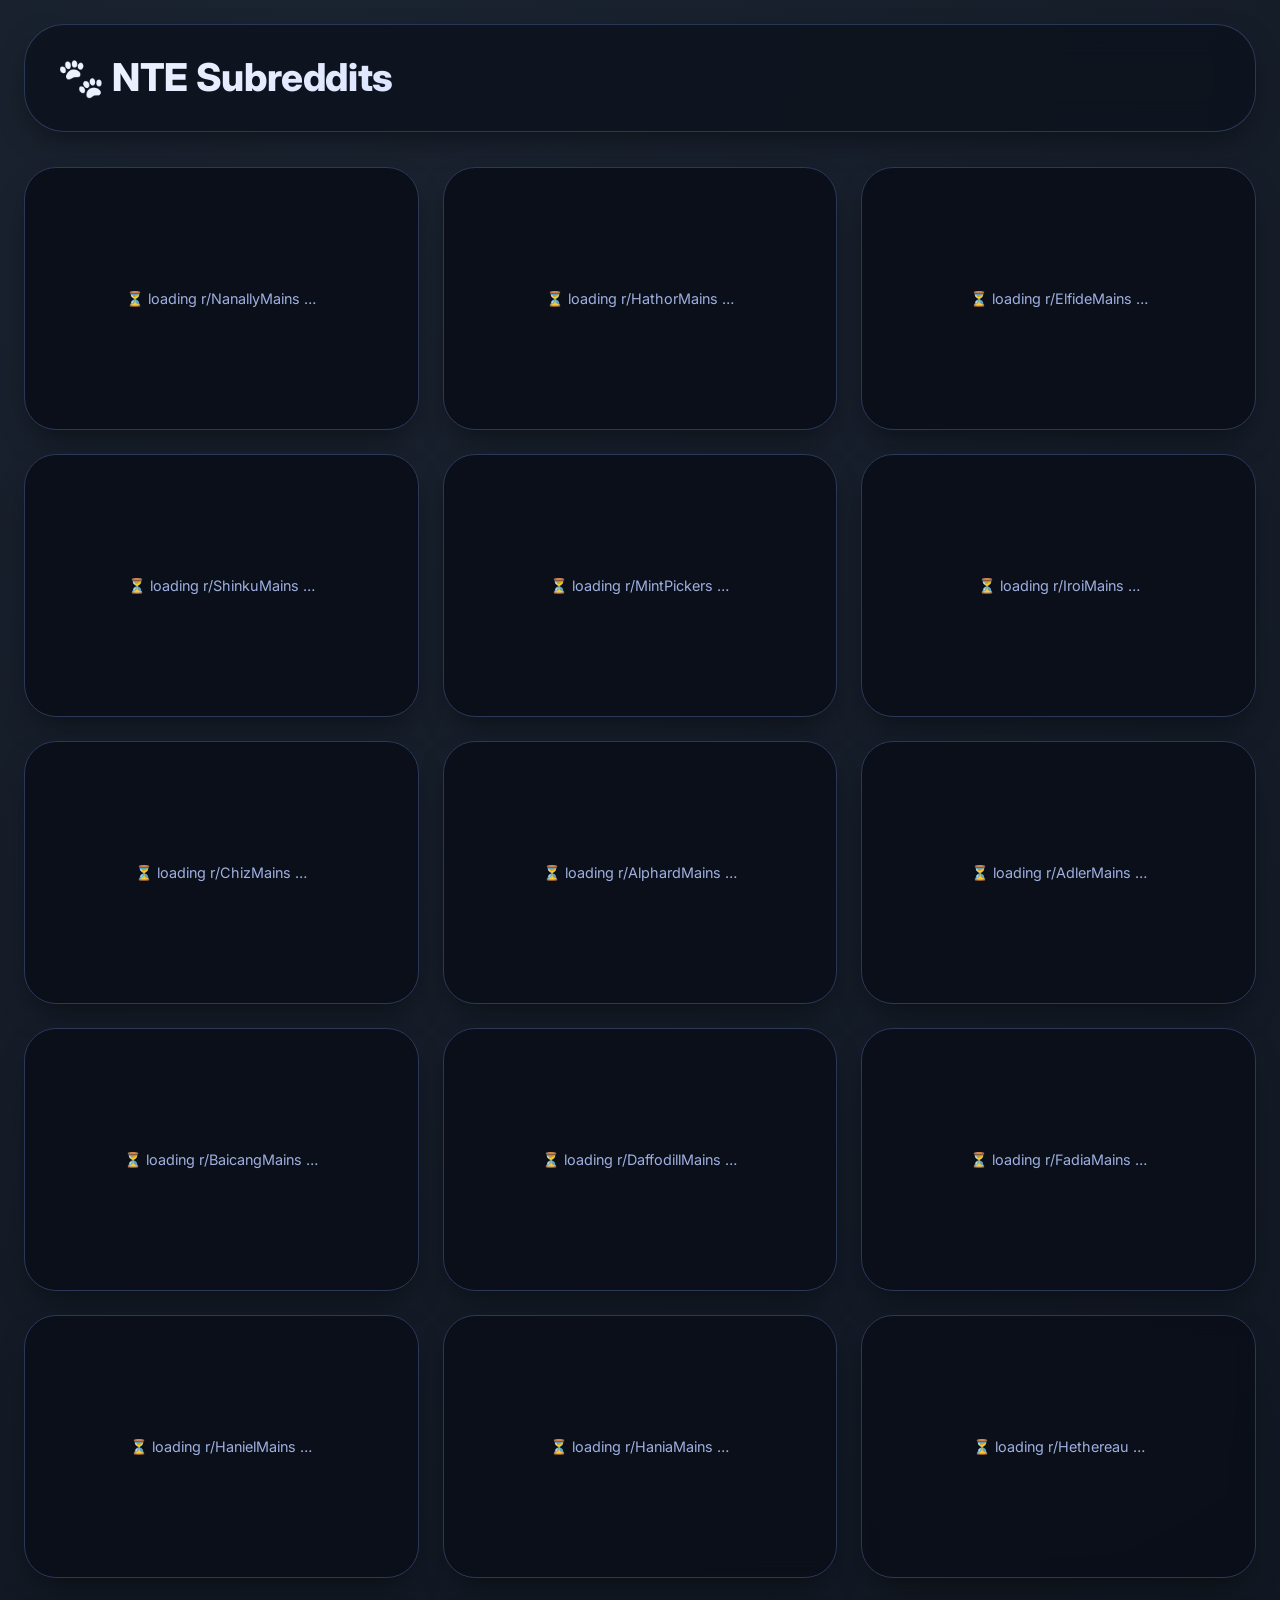
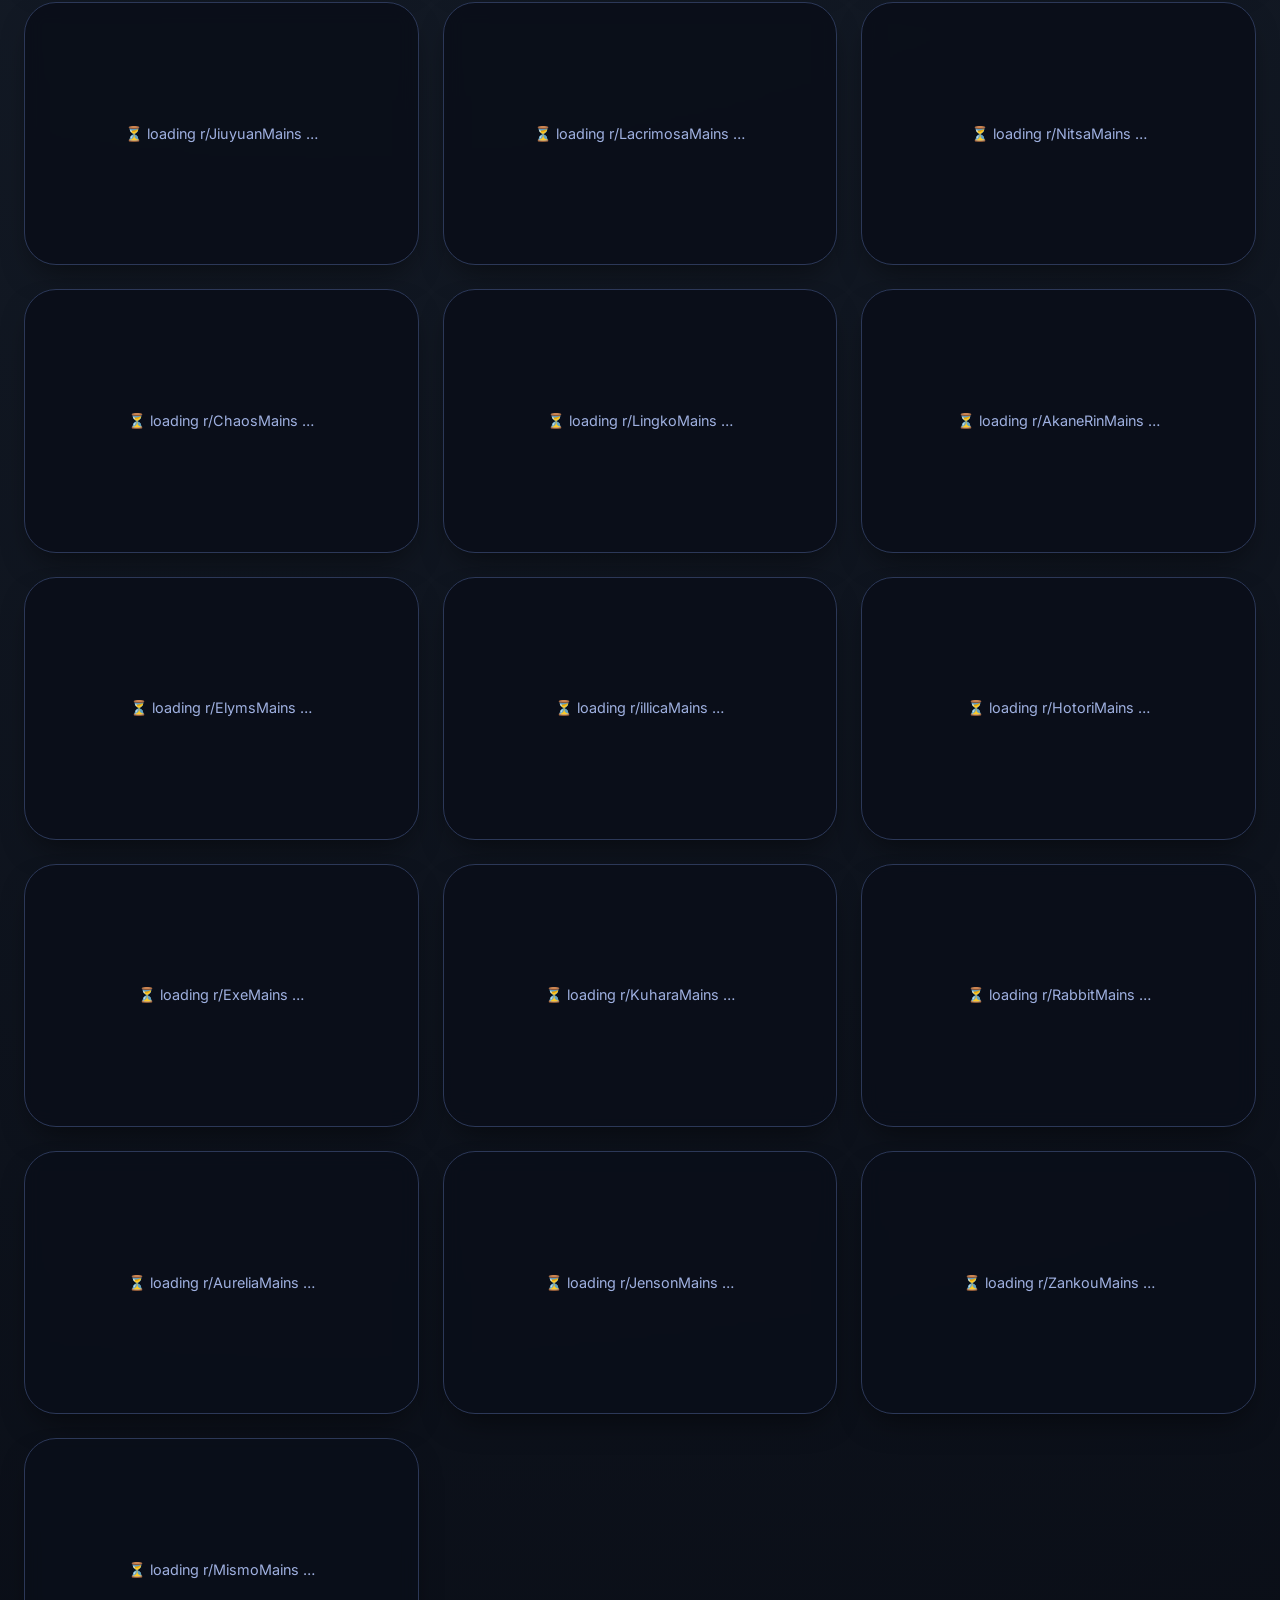
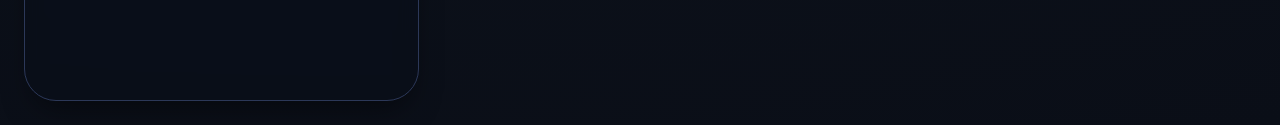
<file: subreddits.html>
<!DOCTYPE html>
<html lang="en">
  <head>
    <meta charset="UTF-8" />
    <meta
      name="viewport"
      content="width=device-width, initial-scale=1.0, user-scalable=yes"
    />
    <meta
      name="description"
      content="Explore all Neverness to Everness related subreddits. Click any card to visit the community on Reddit."
    />
    <title>NTE Subreddits – Community Hub</title>
    <link rel="stylesheet" href="/CSS/styling.css" />
    <link
      href="https://fonts.googleapis.com/css2?family=Inter:opsz,wght@14..32,400;14..32,500;14..32,600;14..32,700;14..32,800&display=swap"
      rel="stylesheet"
    />
  </head>
  <body>
    <div class="dashboard">
      <div class="dashboard-header">
        <div class="title-area">
          <h1>🐾 NTE Subreddits</h1>
        </div>
      </div>
      <div class="cards-grid" id="cardsGrid"></div>
    </div>
    <script src="/JavaScript/script.js"></script>
  </body>
</html>
</file>
<file: CSS/styling.css>
* {
    margin: 0;
    padding: 0;
    box-sizing: border-box;
}

body {
    background: radial-gradient(circle at 25% 0%, #1a2330 0%, #0a0e17 100%);
    font-family: 'Inter', system-ui, -apple-system, 'Segoe UI', Roboto, sans-serif;
    min-height: 100vh;
    padding: 1.5rem;
    color: #eef2ff;
    line-height: 1.5;
    -webkit-font-smoothing: antialiased;
}

.dashboard {
    max-width: 1600px;
    margin: 0 auto;
}

.dashboard-header {
    margin-bottom: 2.2rem;
    background: rgba(12, 18, 28, 0.8);
    backdrop-filter: blur(16px);
    border-radius: 2.5rem;
    padding: 1.5rem 2rem;
    border: 1px solid rgba(110, 140, 220, 0.3);
    box-shadow: 0 12px 30px -8px rgba(0, 0, 0, 0.5);
}

.title-area h1 {
    font-size: clamp(1.8rem, 6vw, 2.4rem);
    font-weight: 800;
    letter-spacing: -0.01em;
    background: linear-gradient(145deg, #f0f4ff, #b6c8ff);
    background-clip: text;
    -webkit-background-clip: text;
    color: transparent;
    display: flex;
    align-items: center;
    gap: 0.5rem;
}

.cards-grid {
    display: grid;
    grid-template-columns: repeat(3, 1fr);
    gap: 1.5rem;
}

.subreddit-card {
    background: rgba(10, 15, 25, 0.92);
    backdrop-filter: blur(10px);
    border-radius: 2rem;
    border: 1px solid #2c3858;
    overflow: hidden;
    transition: transform 0.2s ease, border-color 0.2s, box-shadow 0.2s;
    display: flex;
    flex-direction: column;
    aspect-ratio: 3 / 2;
    cursor: pointer;
    box-shadow: 0 15px 30px -10px rgba(0, 0, 0, 0.5);
}

.subreddit-card:hover {
    transform: translateY(-6px);
    border-color: #6d8cff;
    box-shadow: 0 28px 40px -14px #0f1a2f;
    background: rgba(15, 22, 36, 0.98);
}

.subreddit-card:active {
    transform: scale(0.99);
}

.subreddit-card:focus-visible {
    outline: 3px solid #6d8cff;
    outline-offset: 2px;
}

.card-content {
    flex: 1;
    display: flex;
    flex-direction: column;
    height: 100%;
}

.card-banner-area {
    padding: 1.2rem 1.4rem 0.8rem 1.4rem;
    border-radius: 2rem 2rem 0 0;
    position: relative;
    min-height: 120px;
    display: flex;
    align-items: flex-end;
    background-size: cover;
    background-position: center 30%;
    background-repeat: no-repeat;
}

.card-banner-area::before {
    content: '';
    position: absolute;
    inset: 0;
    background: linear-gradient(to top, rgba(0, 0, 0, 0.75) 0%, rgba(0, 0, 0, 0.2) 70%);
    border-radius: 2rem 2rem 0 0;
    pointer-events: none;
}

.card-header-row {
    display: flex;
    gap: 14px;
    align-items: center;
    width: 100%;
    position: relative;
    z-index: 2;
}

.card-avatar {
    width: 80px;
    height: 80px;
    background: linear-gradient(145deg, #ff6a3d, #c0242e);
    border-radius: 50%;
    display: flex;
    align-items: center;
    justify-content: center;
    flex-shrink: 0;
    box-shadow: 0 6px 12px rgba(0, 0, 0, 0.4);
    border: 2px solid rgba(255, 255, 255, 0.2);
    overflow: hidden;
}

.card-avatar img {
    width: 100%;
    height: 100%;
    object-fit: cover;
}

.card-avatar span {
    font-size: 2rem;
    line-height: 1;
}

.title-stack {
    flex: 1;
    min-width: 0;
}

.subreddit-name {
    font-size: 1.5rem;
    font-weight: 800;
    color: white;
    text-shadow: 0 2px 8px rgba(0, 0, 0, 0.6);
    line-height: 1.2;
    word-break: break-word;
}

.subreddit-meta {
    font-size: 0.75rem;
    font-weight: 500;
    color: #cddcff;
    text-shadow: 0 1px 4px black;
    margin-top: 4px;
}

.card-body {
    padding: 1rem 1.4rem 1.2rem;
    display: flex;
    flex-direction: column;
    gap: 0.8rem;
    flex: 1;
}

.stats-mini {
    display: flex;
    flex-wrap: wrap;
    gap: 0.6rem;
}

.stat-badge {
    background: #151e32;
    border-radius: 40px;
    padding: 0.3rem 0.9rem;
    font-size: 0.8rem;
    font-weight: 600;
    color: #d6e2ff;
    display: inline-flex;
    align-items: center;
    gap: 5px;
    border: 1px solid #31436b;
}

.description-preview {
    font-size: clamp(0.85rem, 2vw, 0.95rem);
    color: #cbd6ff;
    line-height: 1.45;
    background: rgba(0, 0, 0, 0.35);
    padding: 0.7rem 0.9rem;
    border-radius: 1rem;
    border-left: 4px solid #ff7b5c;
    max-height: 85px;
    overflow-y: auto;
}

.description-preview a {
    color: #9bb1ff;
    text-decoration: underline;
    text-underline-offset: 2px;
    word-break: break-all;
}

.hot-post-preview {
    background: #0f1625;
    border-radius: 1rem;
    padding: 0.7rem 0.8rem;
    border: 1px solid #293457;
}

.hot-post-preview > div:first-child {
    font-size: 0.7rem;
    font-weight: 700;
    text-transform: uppercase;
    letter-spacing: 0.5px;
    color: #a1b5ff;
    margin-bottom: 6px;
}

.post-line {
    display: flex;
    justify-content: space-between;
    align-items: center;
    gap: 8px;
    font-size: 0.75rem;
    padding: 0.25rem 0;
    color: #d7e1ff;
    border-bottom: 1px dashed #2b3655;
}

.post-line:last-child {
    border-bottom: none;
}

.post-line span:first-child {
    white-space: nowrap;
    overflow: hidden;
    text-overflow: ellipsis;
    flex: 1;
}

.post-line span:last-child {
    background: #1e2740;
    padding: 0.15rem 0.5rem;
    border-radius: 30px;
    font-size: 0.65rem;
    font-weight: 600;
}

.loading-spinner {
    padding: 2rem 1rem;
    text-align: center;
    color: #9fb0e0;
    font-size: 0.9rem;
    display: flex;
    flex-direction: column;
    align-items: center;
    gap: 0.5rem;
    height: 100%;
    justify-content: center;
}

.error-tag {
    background: #2d1e2a;
    color: #ffb4a2;
    padding: 0.8rem;
    border-radius: 1.2rem;
    font-size: 0.85rem;
    text-align: center;
    border: 1px solid #a05050;
}

.empty-state {
    grid-column: 1 / -1;
    text-align: center;
    padding: 3.5rem;
    background: rgba(20, 28, 45, 0.7);
    border-radius: 2.5rem;
    color: #b1c3f0;
    font-size: 1.1rem;
    backdrop-filter: blur(8px);
    border: 1px dashed #45557a;
}

@media (max-width: 950px) {
    .cards-grid {
        grid-template-columns: repeat(2, 1fr);
        gap: 1.2rem;
    }
    body {
        padding: 1rem;
    }
}

@media (max-width: 600px) {
    .cards-grid {
        grid-template-columns: 1fr;
    }
    .dashboard-header {
        padding: 1.2rem;
        border-radius: 2rem;
    }
    .subreddit-name {
        font-size: 1.3rem;
    }
    .card-avatar {
        width: 52px;
        height: 52px;
    }
    .card-banner-area {
        min-height: 110px;
    }
}

.description-preview::-webkit-scrollbar {
    width: 3px;
}
.description-preview::-webkit-scrollbar-thumb {
    background: #4e6190;
    border-radius: 10px;
}
</file>
